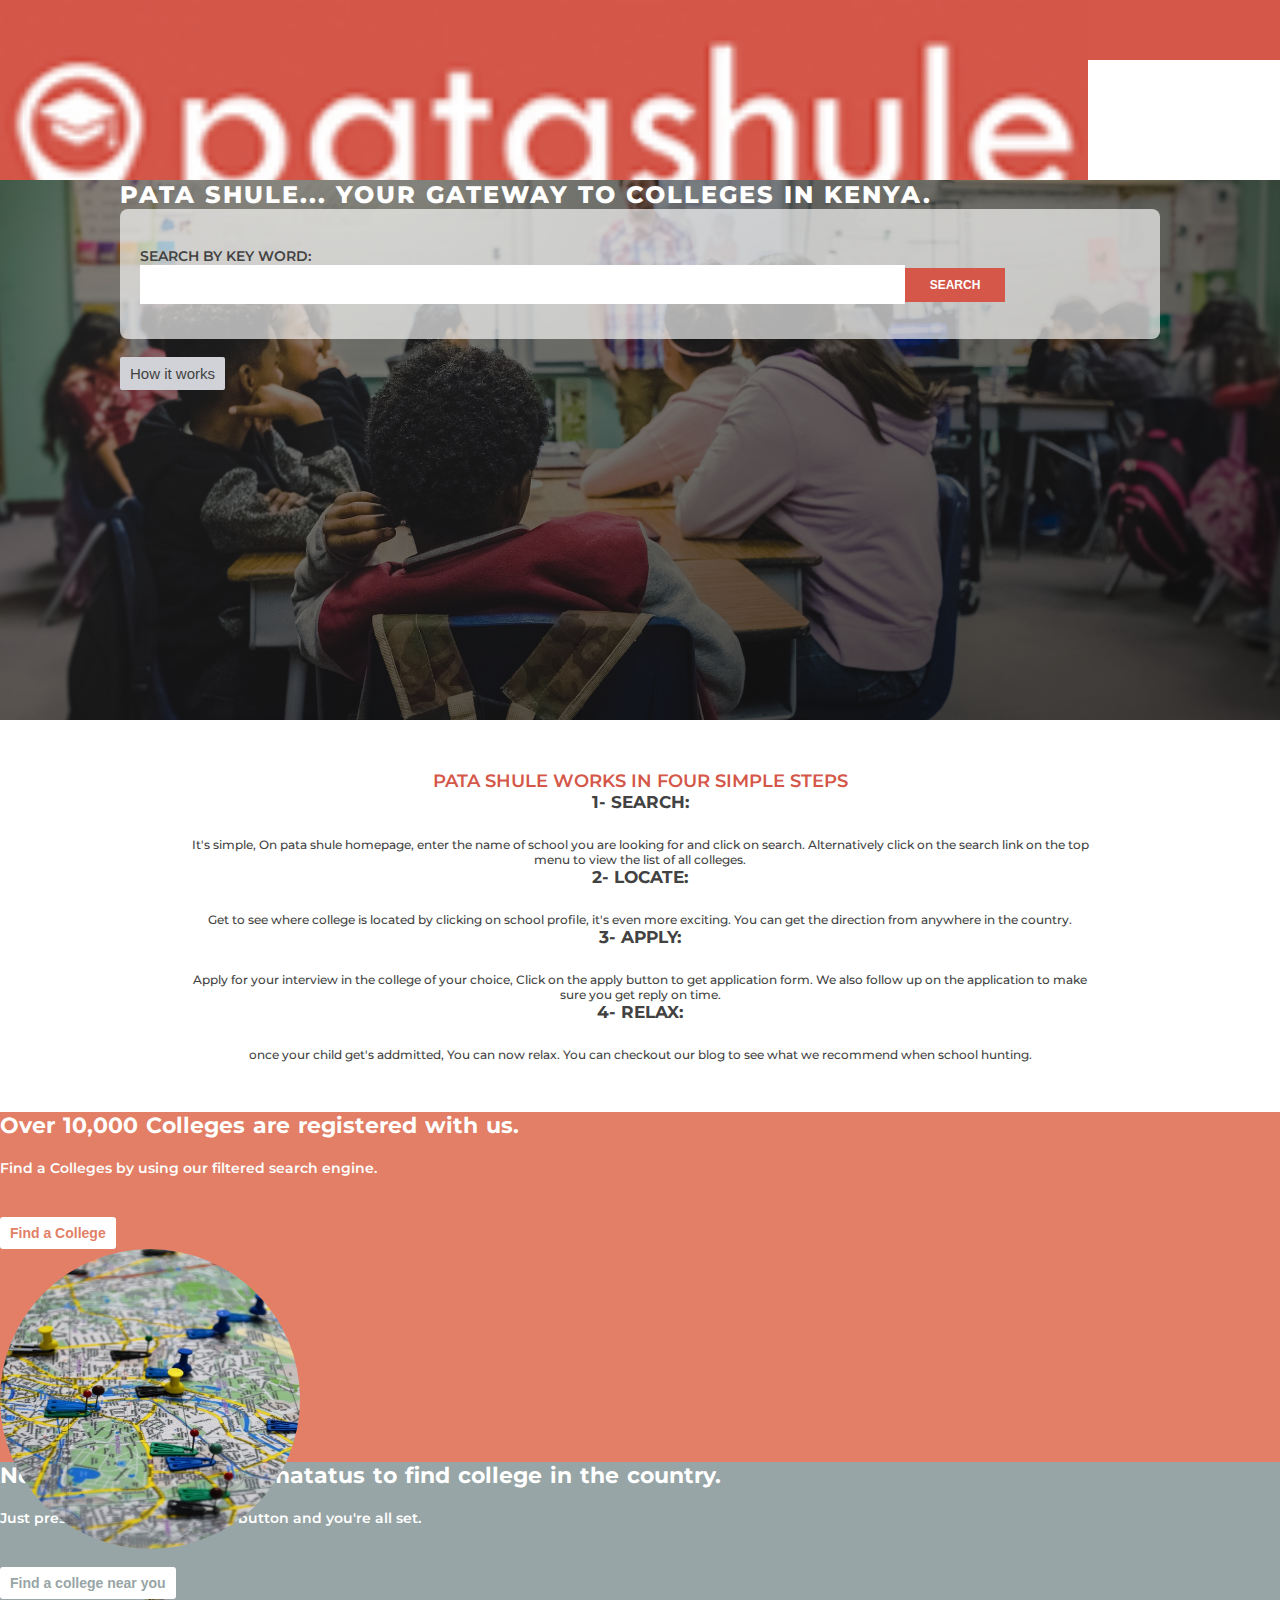
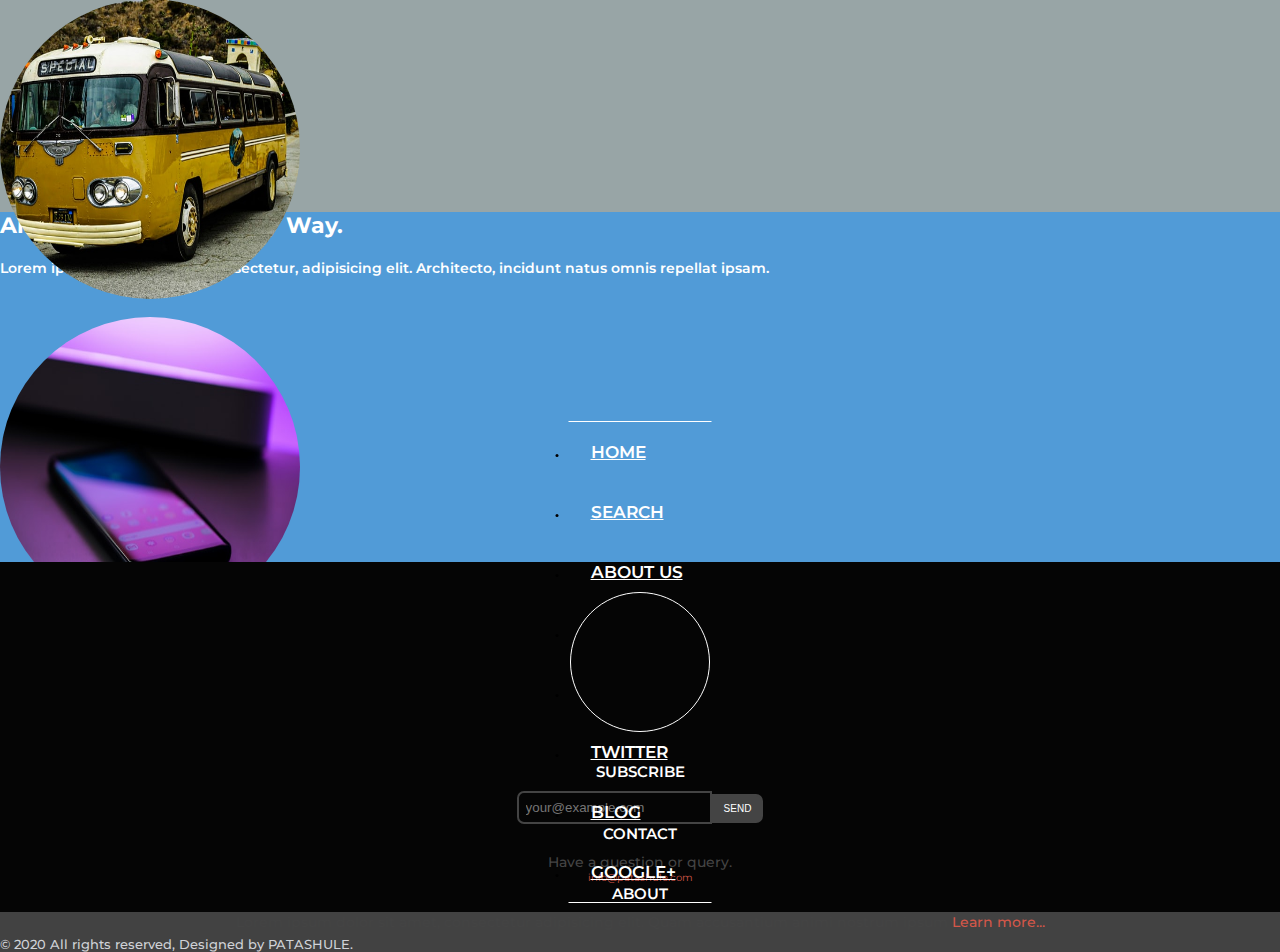
<file: index.html>
<!DOCTYPE html>
<html lang="en">

<head>
    <meta charset="UTF-8">
    <meta name="viewport" content="width=device-width, initial-scale=1.0">
    <link href="https://cdn.jsdelivr.net/npm/bootstrap@5.0.0-beta1/dist/css/bootstrap.min.css" rel="stylesheet"
        integrity="sha384-giJF6kkoqNQ00vy+HMDP7azOuL0xtbfIcaT9wjKHr8RbDVddVHyTfAAsrekwKmP1" crossorigin="anonymous">
    <link rel="stylesheet" href="./styles/styles.css">
    <link rel="preconnect" href="https://fonts.gstatic.com">
    <link href="https://fonts.googleapis.com/css2?family=Montserrat:wght@100;200;300;400;500;600;700;800;900&display=swap" rel="stylesheet"> 
    <link rel="stylesheet" href="https://use.fontawesome.com/releases/v5.15.1/css/all.css" integrity="sha384-vp86vTRFVJgpjF9jiIGPEEqYqlDwgyBgEF109VFjmqGmIY/Y4HV4d3Gp2irVfcrp" crossorigin="anonymous">
    <title>Patashule - Capston</title>
</head>

<body>
    <header class="header">
        <nav class="container-xl d-flex justify-content-between align-items-center h-100 header__nav">
            <div class="header__logo">
                <a href="./index.html"><img class="header__logo-img" src="./images/logo2.png" alt="logo"></a>
            </div>
            <ul class="list-unstyled d-flex justify-content-end align-items-center header__ul">
                <li class="header__ul-li mx-3"><a href="./schools.html"><i class="header__ul-icon fas fa-search mx-2"></i></a><a class="text-decoration-none header__ul-a" href="./schools.html">COLLEGES</a></li>
                <li class="header__ul-li mx-3"><a href="#about-section"><i class="header__ul-icon far fa-user mx-2"></i></a><a class="text-decoration-none header__ul-a" href="#about-section">ABOUT</a></li>
                <li class="header__ul-li mx-3"><a href="#footer-section"><i class="header__ul-icon fas fa-rss mx-2"></i></a><a class="text-decoration-none header__ul-a" href="#footer-section">BLOG</a></li>
                <li class="header__ul-li mx-3"><a href="#"><i class="header__ul-icon fas fa-bars mx-2"></i></a><a class="text-decoration-none header__ul-a" href="#">MORE</a><span class="header__ul-dot">...</span></li>
            </ul>
        </nav>
    </header>

    <main>
        <section>
            <div class="home">
                <div class="home__overlay d-flex align-items-center justify-content-center">
                    <div class="home__overlay-group">
                        <h1 class="home__overlay-title">PATA SHULE... YOUR GATEWAY TO COLLEGES IN KENYA. </h1>
                        <div class="home__overlay-box">
                            <form class="home__overlay-form">
                                <div class="mb-1">
                                    <label class="home__overlay-form--label" for="search">SEARCH BY KEY WORD:</label>
                                </div>
                                <input class="home__overlay-form--input" type="text" id="search"><button class="home__overlay-form--btn" type="button">SEARCH</button>
                            </form>
                        </div>
                        <div class="home__btnContainer d-flex justify-content-center">
                            <button class="home__btnContainer-btn" type="button">How it works</button>
                        </div>
                    </div>
                </div>
            </div>
        </section>
        <section>
            <div class="card">
                <h2 class="mx-auto card__title">PATA SHULE WORKS IN FOUR SIMPLE STEPS</h2>

                <div class="row">
                    <div class="col-lg-6 col-12 d-flex flex-column align-items-center card__container my-5">
                        <i class="card__icon fas fa-search-location"></i>
                        <h3 class="card__heading">1- SEARCH:</h3>
                        <p class="card__text">It's simple, On pata shule homepage, enter the name of school you are looking for 
                            and click on search. Alternatively click on the search link on the top menu 
                            to view the list of all colleges.
                        </p>
                    </div>
                    <div class="col-lg-6 col-12 d-flex flex-column align-items-center card__container my-5">
                        <i class="card__icon far fa-map"></i>
                        <h3 class="card__heading">2- LOCATE:</h3>
                        <p class="card__text">Get to see where college is located by clicking on school profile, it's even more exciting. You can get the 
                            direction from anywhere in the country.
                        </p>
                    </div>
                    <div class="col-lg-6 col-12 d-flex flex-column align-items-center card__container my-5">
                        <i class="card__icon fas fa-file-invoice"></i>
                        <h3 class="card__heading">3- APPLY:</h3>
                        <p class="card__text">Apply for your interview in the college of your choice, Click on the apply button to get application form. 
                            We also follow up on the application to make sure you get reply on time.
                        </p>
                    </div>
                    <div class="col-lg-6 col-12 d-flex flex-column align-items-center card__container my-5">
                        <i class="card__icon fas fa-umbrella-beach"></i>
                        <h3 class="card__heading">4- RELAX:</h3>
                        <p class="card__text">once your child get's addmitted, You can now relax. You can checkout our blog to see what we recommend when school hunting.</p>
                    </div>
                </div>
            </div>
        </section>
        <section id="about-section">
            <div class="about-container__one d-flex align-items-center">
                <div class="container-xl">
                    <div class="about-rotate d-flex justify-content-between align-items-center">
                        <div class="align-center">
                            <h2 class="about-container__title">Over 10,000 Colleges are registered with us.</h2>
                            <p class="about-container__txt">Find a Colleges by using our filtered search engine.</p>
                            <button class="about-container__btn" type="button">Find a College</button>
                        </div>
                        <div><img  class="about-container__img" src="./images/map.jpg" alt="map"></div>
                    </div>
                </div>
            </div>
            <div class="about-container__two d-flex align-items-center">
                <div class="container-xl">
                    <div class="about-rotate d-flex justify-content-between align-items-center">
                        <div class="align-center">
                            <h2 class="about-container__title">No need to take three matatus to find college in the country.</h2>
                            <p class="about-container__txt">Just press or click on the search button and you're all set.</p>
                            <button class="about-container__btn about-container__btn-2" type="button">Find a college near you</button>
                        </div>
                        <div><img  class="about-container__img about-container__img-2" src="./images/bus-2.jpg" alt="map"></div>
                    </div>
                </div>
            </div>
            <div class="about-container__three d-flex align-items-center">
                <div class="container-xl">
                    <div class="about-rotate d-flex justify-content-between align-items-center">
                        <div class="align-center">
                            <h2 class="about-container__title">Anytime Anywhere Any Way.</h2>
                            <p class="about-container__txt">Lorem ipsum dolor sit amet consectetur, adipisicing elit. Architecto, incidunt natus omnis repellat ipsam.</p>
                        </div>
                        <div><img  class="about-container__img about-container__img-2" src="./images/phone.jpg" alt="map"></div>
                    </div>
                </div>
            </div>
        </section>
    </main>

    <footer id="footer-section">
        <div class="footer">
            <div class="container-xl d-flex justify-content-between footer__nav low-res">
                <ul class="list-unstyled d-flex footer__ul">
                    <li class="footer__ul-li"><a class="text-decoration-none footer__ul-a" href="#">HOME</a></li>
                    <li class="footer__ul-li"><a class="text-decoration-none footer__ul-a" href="#">SEARCH</a></li>
                    <li class="footer__ul-li"><a class="text-decoration-none footer__ul-a" href="#">ABOUT US</a></li>
                    <li class="footer__ul-li"><a class="text-decoration-none footer__ul-a" href="#">ADVERTISE</a></li>
                </ul>
                <ul class="list-unstyled d-flex footer__ul">
                    <li class="footer__ul-li"><a class="text-decoration-none footer__ul-a" href="#">FACEBOOK</a></li>
                    <li class="footer__ul-li"><a class="text-decoration-none footer__ul-a" href="#">TWITTER</a></li>
                    <li class="footer__ul-li"><a class="text-decoration-none footer__ul-a" href="#">BLOG</a></li>
                    <li class="footer__ul-li"><a class="text-decoration-none footer__ul-a" href="#">GOOGLE+</a></li>
                </ul>
            </div>
            <div class="footer__circle"><i class="fas fa-map-marker-alt footer__circle-icon"></i></div>
        </div>
        <div class="footer__secondary">
            <div class="container-xl">
                <div class="row">
                    <div class="col-lg-4 col-12 footer__secondary-container">
                        <h4 class="footer__secondary-container--heading">SUBSCRIBE</h4>
                        <div>
                            <input class="footer__secondary-input" type="text" placeholder="your@example.com"><button class="footer__secondary-btn" type="button">SEND</button>
                        </div>
                    </div>
                    <div class="col-lg-4 col-12 footer__secondary-container">
                        <h4 class="footer__secondary-container--heading">CONTACT</h4>
                        <p class="footer__secondary-container--text">Have a question or query.</p>
                        <p><a class="footer__secondary-container--link" href="#">info@patashule.com</a></p>
                    </div>
                    <div class="col-lg-4 col-12 footer__secondary-container">
                        <h4 class="footer__secondary-container--heading">ABOUT</h4>
                        <p  class="footer__secondary-container--text">Lorem ipsum dolor sit amet, consectetur adipisicing elit. Quam accusantium animi nostrum ipsum <a class="footer__secondary-container--link" href="#">Learn more...</a></p>
                    </div>
                </div>
            </div>
        </div>
        <div class="footer-bottom">
            <div class="container-xl d-flex justify-content-between align-items-center h-100">
                <div>
                    <i class="fab fa-twitter footer-bottom__icon"></i>
                    <i class="fab fa-google-plus-g footer-bottom__icon"></i>
                    <i class="fab fa-facebook-square footer-bottom__icon"></i>
                    <i class="fab fa-linkedin footer-bottom__icon"></i>
                    <i class="fas fa-rss-square footer-bottom__icon"></i>
                </div>
                <p class="mb-0 footer-bottom__text">&copy; 2020 All rights reserved<span class="footer-extra">, Designed by PATASHULE.</span></p>
            </div>
        </div>
    </footer>

    <script src="https://cdn.jsdelivr.net/npm/bootstrap@5.0.0-beta1/dist/js/bootstrap.bundle.min.js"
        integrity="sha384-ygbV9kiqUc6oa4msXn9868pTtWMgiQaeYH7/t7LECLbyPA2x65Kgf80OJFdroafW"
        crossorigin="anonymous"></script>
</body>
</html>
</file>
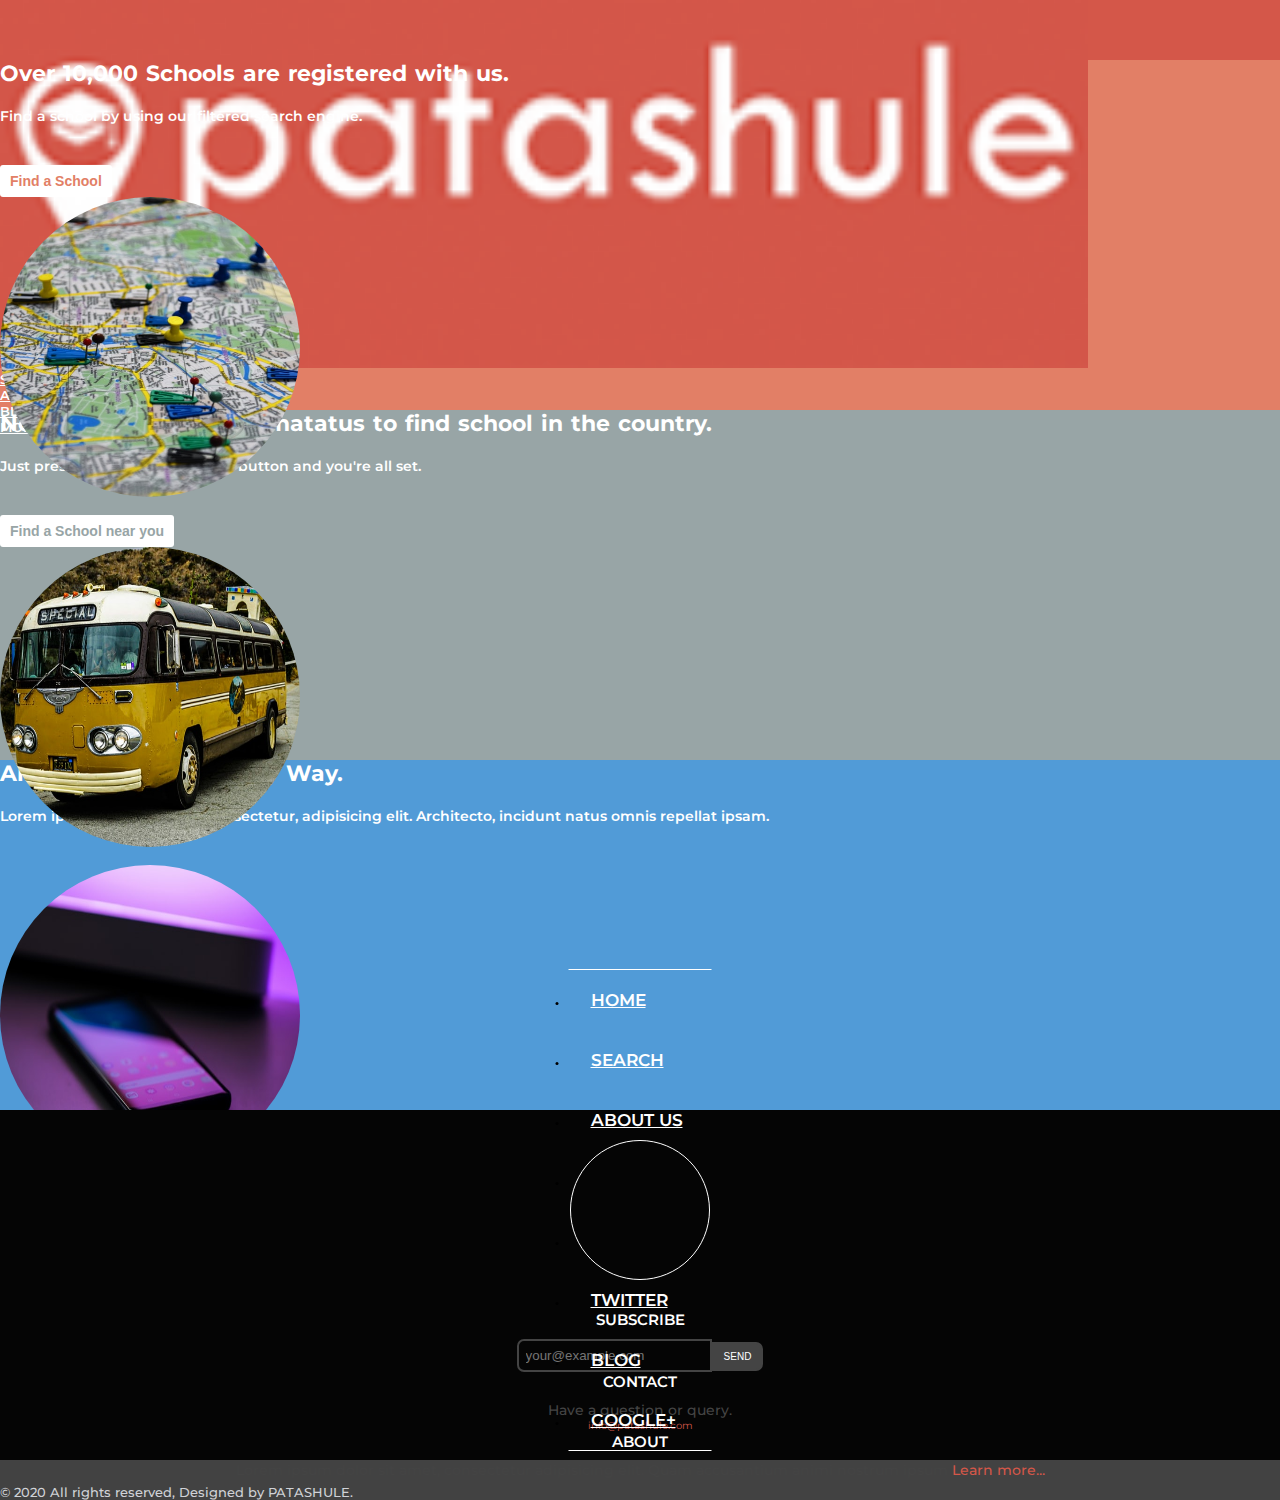
<file: about.html>
<!DOCTYPE html>
<html lang="en">

<head>
    <meta charset="UTF-8">
    <meta name="viewport" content="width=device-width, initial-scale=1.0">
    <link href="https://cdn.jsdelivr.net/npm/bootstrap@5.0.0-beta1/dist/css/bootstrap.min.css" rel="stylesheet"
        integrity="sha384-giJF6kkoqNQ00vy+HMDP7azOuL0xtbfIcaT9wjKHr8RbDVddVHyTfAAsrekwKmP1" crossorigin="anonymous">
    <link rel="stylesheet" href="./styles/styles.css">
    <link rel="preconnect" href="https://fonts.gstatic.com">
    <link href="https://fonts.googleapis.com/css2?family=Montserrat:wght@100;200;300;400;500;600;700;800;900&display=swap" rel="stylesheet"> 
    <link rel="stylesheet" href="https://use.fontawesome.com/releases/v5.15.1/css/all.css" integrity="sha384-vp86vTRFVJgpjF9jiIGPEEqYqlDwgyBgEF109VFjmqGmIY/Y4HV4d3Gp2irVfcrp" crossorigin="anonymous">
    <title>Patashule - Capston</title>
</head>

<body>
    <header class="header">
        <nav class="container-xl d-flex justify-content-between align-items-center h-100 header__nav">
            <div class="header__logo">
                <a href="./index.html"><img class="header__logo-img" src="./images/logo2.png" alt="logo"></a>
            </div>
            <ul class="list-unstyled d-flex justify-content-end align-items-center header__ul">
                <li class="header__ul-li mx-3"><a href="./schools.html"><i class="header__ul-icon fas fa-search mx-2"></i></a><a class="text-decoration-none header__ul-a" href="./schools.html">SCHOOLS</a></li>
                <li class="header__ul-li mx-3"><a href="#"><i class="header__ul-icon far fa-user mx-2"></i></a><a class="text-decoration-none header__ul-a" href="#">ABOUT</a></li>
                <li class="header__ul-li mx-3"><a href="#"><i class="header__ul-icon fas fa-rss mx-2"></i></a><a class="text-decoration-none header__ul-a" href="#">BLOG</a></li>
                <li class="header__ul-li mx-3"><a href="#"><i class="header__ul-icon fas fa-bars mx-2"></i></a><a class="text-decoration-none header__ul-a" href="#">MORE</a><span class="header__ul-dot">...</span></li>
            </ul>
        </nav>
    </header>
    <main>
        <div class="about-container__one d-flex align-items-center">
            <div class="container-xl">
                <div class="about-rotate d-flex justify-content-between align-items-center">
                    <div class="align-center">
                        <h2 class="about-container__title">Over 10,000 Schools are registered with us.</h2>
                        <p class="about-container__txt">Find a school by using our filtered search engine.</p>
                        <button class="about-container__btn" type="button">Find a School</button>
                    </div>
                    <div><img  class="about-container__img" src="./images/map.jpg" alt="map"></div>
                </div>
            </div>
        </div>
        <div class="about-container__two d-flex align-items-center">
            <div class="container-xl">
                <div class="about-rotate d-flex justify-content-between align-items-center">
                    <div class="align-center">
                        <h2 class="about-container__title">No need to take three matatus to find school in the country.</h2>
                        <p class="about-container__txt">Just press or click on the search button and you're all set.</p>
                        <button class="about-container__btn about-container__btn-2" type="button">Find a School near you</button>
                    </div>
                    <div><img  class="about-container__img about-container__img-2" src="./images/bus-2.jpg" alt="map"></div>
                </div>
            </div>
        </div>
        <div class="about-container__three d-flex align-items-center">
            <div class="container-xl">
                <div class="about-rotate d-flex justify-content-between align-items-center">
                    <div class="align-center">
                        <h2 class="about-container__title">Anytime Anywhere Any Way.</h2>
                        <p class="about-container__txt">Lorem ipsum dolor sit amet consectetur, adipisicing elit. Architecto, incidunt natus omnis repellat ipsam.</p>
                    </div>
                    <div><img  class="about-container__img about-container__img-2" src="./images/phone.jpg" alt="map"></div>
                </div>
            </div>
        </div>
    </main>
    <footer>
        <div class="footer">
            <div class="container-xl d-flex justify-content-between footer__nav low-res">
                <ul class="list-unstyled d-flex footer__ul">
                    <li class="footer__ul-li"><a class="text-decoration-none footer__ul-a" href="#">HOME</a></li>
                    <li class="footer__ul-li"><a class="text-decoration-none footer__ul-a" href="#">SEARCH</a></li>
                    <li class="footer__ul-li"><a class="text-decoration-none footer__ul-a" href="#">ABOUT US</a></li>
                    <li class="footer__ul-li"><a class="text-decoration-none footer__ul-a" href="#">ADVERTISE</a></li>
                </ul>
                <ul class="list-unstyled d-flex footer__ul">
                    <li class="footer__ul-li"><a class="text-decoration-none footer__ul-a" href="#">FACEBOOK</a></li>
                    <li class="footer__ul-li"><a class="text-decoration-none footer__ul-a" href="#">TWITTER</a></li>
                    <li class="footer__ul-li"><a class="text-decoration-none footer__ul-a" href="#">BLOG</a></li>
                    <li class="footer__ul-li"><a class="text-decoration-none footer__ul-a" href="#">GOOGLE+</a></li>
                </ul>
            </div>
            <div class="footer__circle"><i class="fas fa-map-marker-alt footer__circle-icon"></i></div>
        </div>
        <div class="footer__secondary">
            <div class="container-xl">
                <div class="row">
                    <div class="col-lg-4 col-12 footer__secondary-container">
                        <h4 class="footer__secondary-container--heading">SUBSCRIBE</h4>
                        <div>
                            <input class="footer__secondary-input" type="text" placeholder="your@example.com"><button class="footer__secondary-btn" type="button">SEND</button>
                        </div>
                    </div>
                    <div class="col-lg-4 col-12 footer__secondary-container">
                        <h4 class="footer__secondary-container--heading">CONTACT</h4>
                        <p class="footer__secondary-container--text">Have a question or query.</p>
                        <p><a class="footer__secondary-container--link" href="#">info@patashule.com</a></p>
                    </div>
                    <div class="col-lg-4 col-12 footer__secondary-container">
                        <h4 class="footer__secondary-container--heading">ABOUT</h4>
                        <p  class="footer__secondary-container--text">Lorem ipsum dolor sit amet, consectetur adipisicing elit. Quam accusantium animi nostrum ipsum <a class="footer__secondary-container--link" href="#">Learn more...</a></p>
                    </div>
                </div>
            </div>
        </div>
        <div class="footer-bottom">
            <div class="container-xl d-flex justify-content-between align-items-center h-100">
                <div>
                    <i class="fab fa-twitter footer-bottom__icon"></i>
                    <i class="fab fa-google-plus-g footer-bottom__icon"></i>
                    <i class="fab fa-facebook-square footer-bottom__icon"></i>
                    <i class="fab fa-linkedin footer-bottom__icon"></i>
                    <i class="fas fa-rss-square footer-bottom__icon"></i>
                </div>
                <p class="mb-0 footer-bottom__text">&copy; 2020 All rights reserved<span class="footer-extra">, Designed by PATASHULE.</span></p>
            </div>
        </div>
    </footer>

    <script src="https://cdn.jsdelivr.net/npm/bootstrap@5.0.0-beta1/dist/js/bootstrap.bundle.min.js"
        integrity="sha384-ygbV9kiqUc6oa4msXn9868pTtWMgiQaeYH7/t7LECLbyPA2x65Kgf80OJFdroafW"
        crossorigin="anonymous"></script>
</body>
</html>
</file>
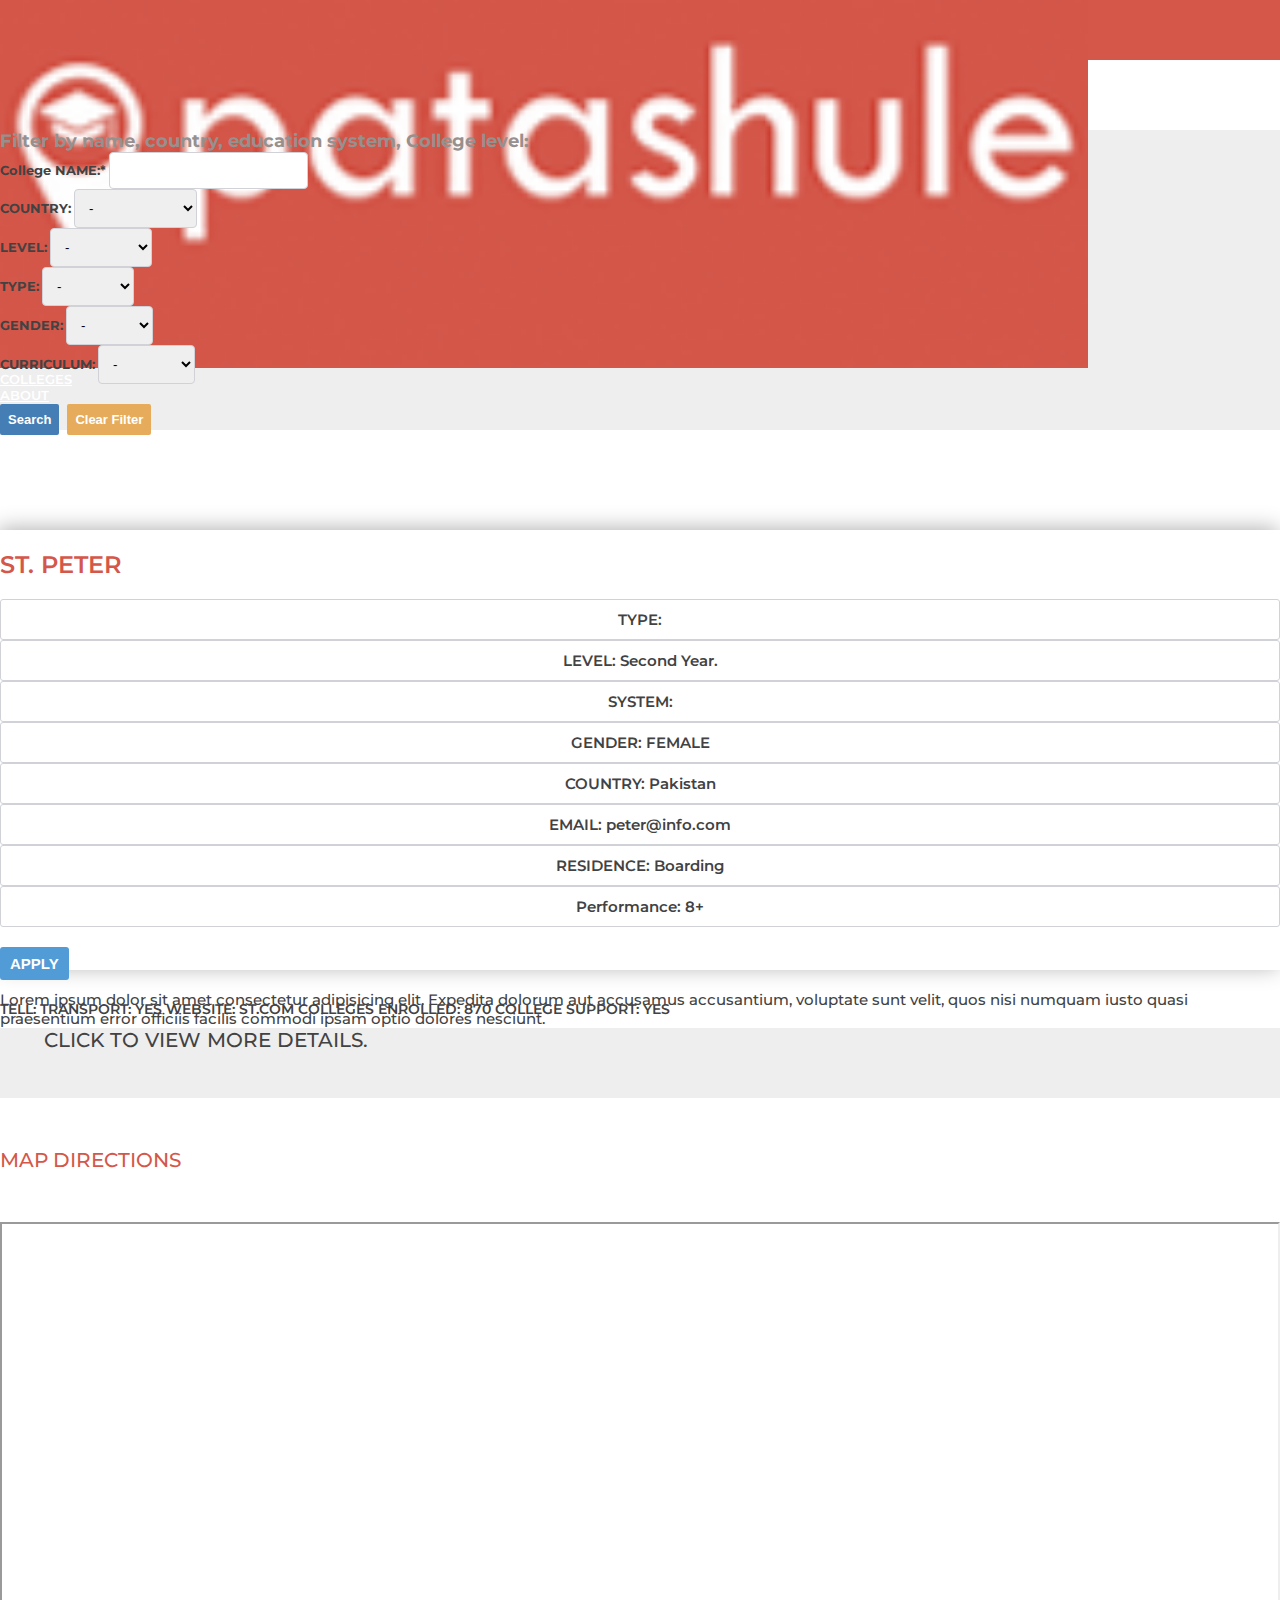
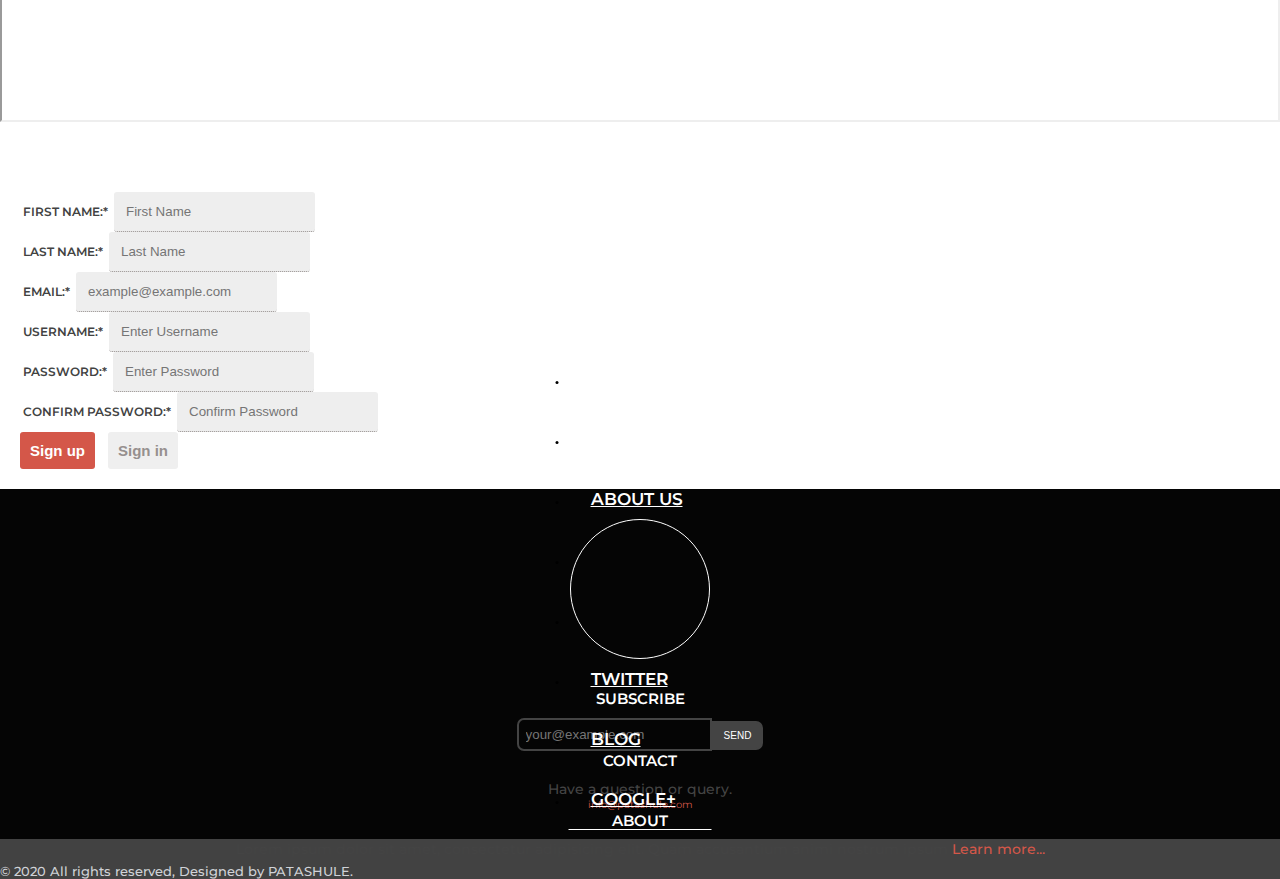
<file: result.html>
<!DOCTYPE html>
<html lang="en">

<head>
    <meta charset="UTF-8">
    <meta name="viewport" content="width=device-width, initial-scale=1.0">
    <link href="https://cdn.jsdelivr.net/npm/bootstrap@5.0.0-beta1/dist/css/bootstrap.min.css" rel="stylesheet"
        integrity="sha384-giJF6kkoqNQ00vy+HMDP7azOuL0xtbfIcaT9wjKHr8RbDVddVHyTfAAsrekwKmP1" crossorigin="anonymous">
    <link rel="stylesheet" href="./styles/styles.css">
    <link rel="preconnect" href="https://fonts.gstatic.com">
    <link
        href="https://fonts.googleapis.com/css2?family=Montserrat:wght@100;200;300;400;500;600;700;800;900&display=swap"
        rel="stylesheet">
    <link rel="stylesheet" href="https://use.fontawesome.com/releases/v5.15.1/css/all.css"
        integrity="sha384-vp86vTRFVJgpjF9jiIGPEEqYqlDwgyBgEF109VFjmqGmIY/Y4HV4d3Gp2irVfcrp" crossorigin="anonymous">
    <title>Patashule - Schools</title>
</head>

<body>
    <header class="header">
        <nav class="container-xl d-flex justify-content-between align-items-center h-100 header__nav">
            <div class="header__logo">
                <a href="./index.html"><img class="header__logo-img" src="./images/logo2.png" alt="logo"></a>
            </div>
            <ul class="list-unstyled d-flex justify-content-end align-items-center header__ul">
                <li class="header__ul-li mx-3"><a href="./schools.html"><i
                            class="header__ul-icon fas fa-search mx-2"></i></a><a
                        class="text-decoration-none header__ul-a" href="./schools.html">COLLEGES</a></li>
                <li class="header__ul-li mx-3"><a href="./index.html#about-section"><i
                            class="header__ul-icon far fa-user mx-2"></i></a><a
                        class="text-decoration-none header__ul-a" href="./index.html#about-section">ABOUT</a></li>
                <li class="header__ul-li mx-3"><a href="./index.html#footer-section"><i
                            class="header__ul-icon fas fa-rss mx-2"></i></a><a class="text-decoration-none header__ul-a"
                        href="./index.html#footer-section">BLOG</a></li>
                <li class="header__ul-li mx-3"><a href="#"><i class="header__ul-icon fas fa-bars mx-2"></i></a><a
                        class="text-decoration-none header__ul-a" href="#">MORE</a><span
                        class="header__ul-dot">...</span></li>
            </ul>
        </nav>
    </header>

    <main>
        <div class="search">
            <div class="container-xl search__container py-5">
                <div class="d-flex justify-content-center mb-5">
                    <h1 class="search__container-title">Filter by name, country, education system, College level:</h1>
                </div>
                <div class="d-flex align-items-center flex-wrap">
                    <div class="d-flex flex-column margin-right">
                        <label class="search__container-label" for="name">College NAME:*</label>
                        <input class="search__container-input" type="text" id="name">
                    </div>
                    <div class="d-flex flex-column margin-right">
                        <label class="search__container-label" for="country">COUNTRY:</label>
                        <select class="bg-white search__container-input" name="country" id="country">
                            <option value="select">-</option>
                            <option value="pakistan">Pakistan</option>
                            <option value="usa">New Zealand</option>
                            <option value="united states">United States</option>
                        </select>
                    </div>
                    <div class="d-flex flex-column margin-right">
                        <label class="search__container-label" for="level">LEVEL:</label>
                        <select class="bg-white search__container-input" name="level" id="level">
                            <option value="select">-</option>
                            <option value="kindergaten">1st Year</option>
                            <option value="primary">2nd Year</option>
                            <option value="secondary">Final Year</option>
                        </select>
                    </div>
                    <div class="d-flex flex-column margin-right">
                        <label class="search__container-label" for="type">TYPE:</label>
                        <select class="bg-white search__container-input" name="type" id="type">
                            <option value="select">-</option>
                            <option value="Type 1A">Type 1A</option>
                            <option value="Type 1B">Type 2B</option>
                            <option value="Type 1C">Type 3C</option>
                        </select>
                    </div>
                    <div class="d-flex flex-column margin-right">
                        <label class="search__container-label" for="Gender">GENDER:</label>
                        <select class="bg-white search__container-input" name="Gender" id="Gender">
                            <option value="select">-</option>
                            <option value="Male">Male</option>
                            <option value="Female">Female</option>
                        </select>
                    </div>
                    <div class="d-flex flex-column margin-right">
                        <label class="search__container-label" for="curriculum">CURRICULUM:</label>
                        <select class="bg-white search__container-input" name="CURRICULUM" id="curriculum">
                            <option value="select">-</option>
                            <option value="Business">Business</option>
                            <option value="Arts">Arts</option>
                        </select>
                    </div>
                    <div class="d-flex">
                        <button class="search__container-btn search__container-btn1" type="button">Search</button>
                        <button class="search__container-btn search__container-btn2" type="button"><i
                                class="fas fa-pencil-alt"></i> Clear Filter</button>
                    </div>
                </div>
            </div>
        </div>

        <div>
            <div class="row">
                <div class="col-12 col-md-6 mx-auto address">
                    <h3 class="address__title"><i class="fas fa-shield-alt"></i> ST. PETER</h3>
                    <div class="row">
                        <div class="col-12 col-sm-6 address__col">
                            <div class="address__col-list">
                                <p class="address__col-list--p">TYPE:</p>
                            </div>
                        </div>
                        <div class="col-12 col-sm-6 address__col">
                            <div class="address__col-list">
                                <p class="address__col-list--p">LEVEL: <span class="text-primary">Second Year.</span>
                                </p>
                            </div>
                        </div>
                        <div class="col-12 col-sm-6 address__col">
                            <div class="address__col-list">
                                <p class="address__col-list--p">SYSTEM:</p>
                            </div>
                        </div>
                        <div class="col-12 col-sm-6 address__col">
                            <div class="address__col-list">
                                <p class="address__col-list--p">GENDER: <span class="text-primary">FEMALE</span></p>
                            </div>
                        </div>
                        <div class="col-12 col-sm-6 address__col">
                            <div class="address__col-list">
                                <p class="address__col-list--p">COUNTRY: <span class="text-primary">Pakistan</span></p>
                            </div>
                        </div>
                        <div class="col-12 col-sm-6 address__col">
                            <div class="address__col-list">
                                <p class="address__col-list--p">EMAIL: <span class="text-primary">peter@info.com</span>
                                </p>
                            </div>
                        </div>
                        <div class="col-12 col-sm-6 address__col">
                            <div class="address__col-list">
                                <p class="address__col-list--p">RESIDENCE: <span class="text-primary">Boarding</span>
                                </p>
                            </div>
                        </div>
                        <div class="col-12 col-sm-6 address__col">
                            <div class="address__col-list">
                                <p class="address__col-list--p">Performance: <span class="text-primary">8+</span></p>
                            </div>
                        </div>
                    </div>
                    <div class="d-flex justify-content-end">
                        <button class="address__btn" type="button"><i class="fas fa-envelope"></i> APPLY</button>
                    </div>
                    <div class="address__footer d-flex justify-content-end">
                        <span><i class="fas fa-phone-alt text-primary"></i> TELL: </span><span><i
                                class="fas fa-bus-alt text-primary"></i> TRANSPORT: <span class="text-primary"> YES
                            </span></span><span> <i class="fas fa-tv text-primary"></i> WEBSITE: <span
                                class="text-success">ST.COM </span></span><span><i
                                class="fas fa-user-graduate text-primary"></i> COLLEGES ENROLLED: <span
                                class="text-primary"> 870 </span></span><span> COLLEGE SUPPORT: <span
                                class="text-primary">YES</span></span>
                    </div>
                </div>
            </div>
            <div class="row">
                <div class="col-12 col-md-6 mx-auto">
                    <p class="address-text">Lorem ipsum dolor sit amet consectetur adipisicing elit. Expedita dolorum
                        aut accusamus accusantium, voluptate sunt velit, quos nisi numquam iusto quasi praesentium error
                        officiis facilis commodi ipsam optio dolores nesciunt.</p>
                </div>
            </div>
            <div class="row">
                <div class="col-12 col-md-6 mx-auto">
                    <div class="address-link d-flex justify-content-start align-items-center">
                        <div>
                            <a href="#" class="address-link__a text-decoration-none"><i class="fas fa-arrow-right"></i>
                                &nbsp; <i class="fas fa-list"></i> &nbsp; CLICK TO
                                VIEW MORE DETAILS.</a>
                        </div>
                    </div>
                </div>
            </div>

            <div class="row">
                <div class="col-12 col-md-6 mx-auto">
                    <div class="map d-flex justify-content-center">
                        <h3 class="map__title"><i class="fas fa-map-signs"></i> MAP DIRECTIONS</h3>
                    </div>
                    <div class="google-map">
                        <div class="canvas"><iframe class="canvas-iframe" height="500" id="gmap_canvas"
                                src="https://maps.google.com/maps?q=sialkot&t=&z=13&ie=UTF8&iwloc=&output=embed"></iframe><a
                                href="https://sites.google.com/view/maps-api-v2/mapv2"></a></div>
                    </div>
                </div>
            </div>

            <div class="row">
                <div class="col-12 col-md-4 mx-auto">
                    <form action="#" class="form">
                        <div class="form-group d-flex flex-column">
                            <label class="form__label" for="first-name">FIRST NAME:*</label>
                            <input class="form__input" type="text" id="first-name" placeholder="First Name">
                        </div>
                        <div class="form-group d-flex flex-column">
                            <label class="form__label" for="last-name">LAST NAME:*</label>
                            <input class="form__input" type="text" id="last-name" placeholder="Last Name">
                        </div>
                        <div class="form-group d-flex flex-column">
                            <label class="form__label" for="email">EMAIL:*</label>
                            <input class="form__input" type="email" id="email" placeholder="example@example.com">
                        </div>
                        <div class="form-group d-flex flex-column">
                            <label class="form__label" for="user-name">USERNAME:*</label>
                            <input class="form__input" type="text" id="user-name" placeholder="Enter Username">
                        </div>
                        <div class="form-group d-flex flex-column">
                            <label class="form__label" for="PASSWORD">PASSWORD:*</label>
                            <input class="form__input" type="password" id="PASSWORD" placeholder="Enter Password">
                        </div>
                        <div class="form-group d-flex flex-column">
                            <label class="form__label" for="cpassword">CONFIRM PASSWORD:*</label>
                            <input class="form__input" type="password" id="cpassword" placeholder="Confirm Password">
                        </div>
                        <div class="my-3">
                            <button class="form__btn form__btn-1" type="button">Sign up</button>
                            <button class="form__btn form__btn-2" type="button">Sign in</button>
                        </div>
                    </form>
                </div>
            </div>

        </div>
    </main>

    <footer>
        <div class="footer">
            <div class="container-xl d-flex justify-content-between footer__nav low-res">
                <ul class="list-unstyled d-flex footer__ul">
                    <li class="footer__ul-li"><a class="text-decoration-none footer__ul-a" href="#">HOME</a></li>
                    <li class="footer__ul-li"><a class="text-decoration-none footer__ul-a" href="#">SEARCH</a></li>
                    <li class="footer__ul-li"><a class="text-decoration-none footer__ul-a" href="#">ABOUT US</a></li>
                    <li class="footer__ul-li"><a class="text-decoration-none footer__ul-a" href="#">ADVERTISE</a></li>
                </ul>
                <ul class="list-unstyled d-flex footer__ul">
                    <li class="footer__ul-li"><a class="text-decoration-none footer__ul-a" href="#">FACEBOOK</a></li>
                    <li class="footer__ul-li"><a class="text-decoration-none footer__ul-a" href="#">TWITTER</a></li>
                    <li class="footer__ul-li"><a class="text-decoration-none footer__ul-a" href="#">BLOG</a></li>
                    <li class="footer__ul-li"><a class="text-decoration-none footer__ul-a" href="#">GOOGLE+</a></li>
                </ul>
            </div>
            <div class="footer__circle"><i class="fas fa-map-marker-alt footer__circle-icon"></i></div>
        </div>
        <div class="footer__secondary">
            <div class="container-xl">
                <div class="row">
                    <div class="col-lg-4 col-12 footer__secondary-container">
                        <h4 class="footer__secondary-container--heading">SUBSCRIBE</h4>
                        <div>
                            <input class="footer__secondary-input" type="text" placeholder="your@example.com"><button
                                class="footer__secondary-btn">SEND</button>
                        </div>
                    </div>
                    <div class="col-lg-4 col-12 footer__secondary-container">
                        <h4 class="footer__secondary-container--heading">CONTACT</h4>
                        <p class="footer__secondary-container--text">Have a question or query.</p>
                        <p><a class="footer__secondary-container--link" href="#">info@patashule.com</a></p>
                    </div>
                    <div class="col-lg-4 col-12 footer__secondary-container">
                        <h4 class="footer__secondary-container--heading">ABOUT</h4>
                        <p class="footer__secondary-container--text">Lorem ipsum dolor sit amet, consectetur adipisicing
                            elit. Quam accusantium animi nostrum ipsum <a class="footer__secondary-container--link"
                                href="#">Learn more...</a></p>
                    </div>
                </div>
            </div>
        </div>
        <div class="footer-bottom">
            <div class="container-xl d-flex justify-content-between align-items-center h-100">
                <div>
                    <i class="fab fa-twitter footer-bottom__icon"></i>
                    <i class="fab fa-google-plus-g footer-bottom__icon"></i>
                    <i class="fab fa-facebook-square footer-bottom__icon"></i>
                    <i class="fab fa-linkedin footer-bottom__icon"></i>
                    <i class="fas fa-rss-square footer-bottom__icon"></i>
                </div>
                <p class="mb-0 footer-bottom__text">&copy; 2020 All rights reserved<span class="footer-extra">, Designed
                        by PATASHULE.</span></p>
            </div>
        </div>
    </footer>

    <script src="https://cdn.jsdelivr.net/npm/bootstrap@5.0.0-beta1/dist/js/bootstrap.bundle.min.js"
        integrity="sha384-ygbV9kiqUc6oa4msXn9868pTtWMgiQaeYH7/t7LECLbyPA2x65Kgf80OJFdroafW"
        crossorigin="anonymous"></script>
</body>

</html>
</file>
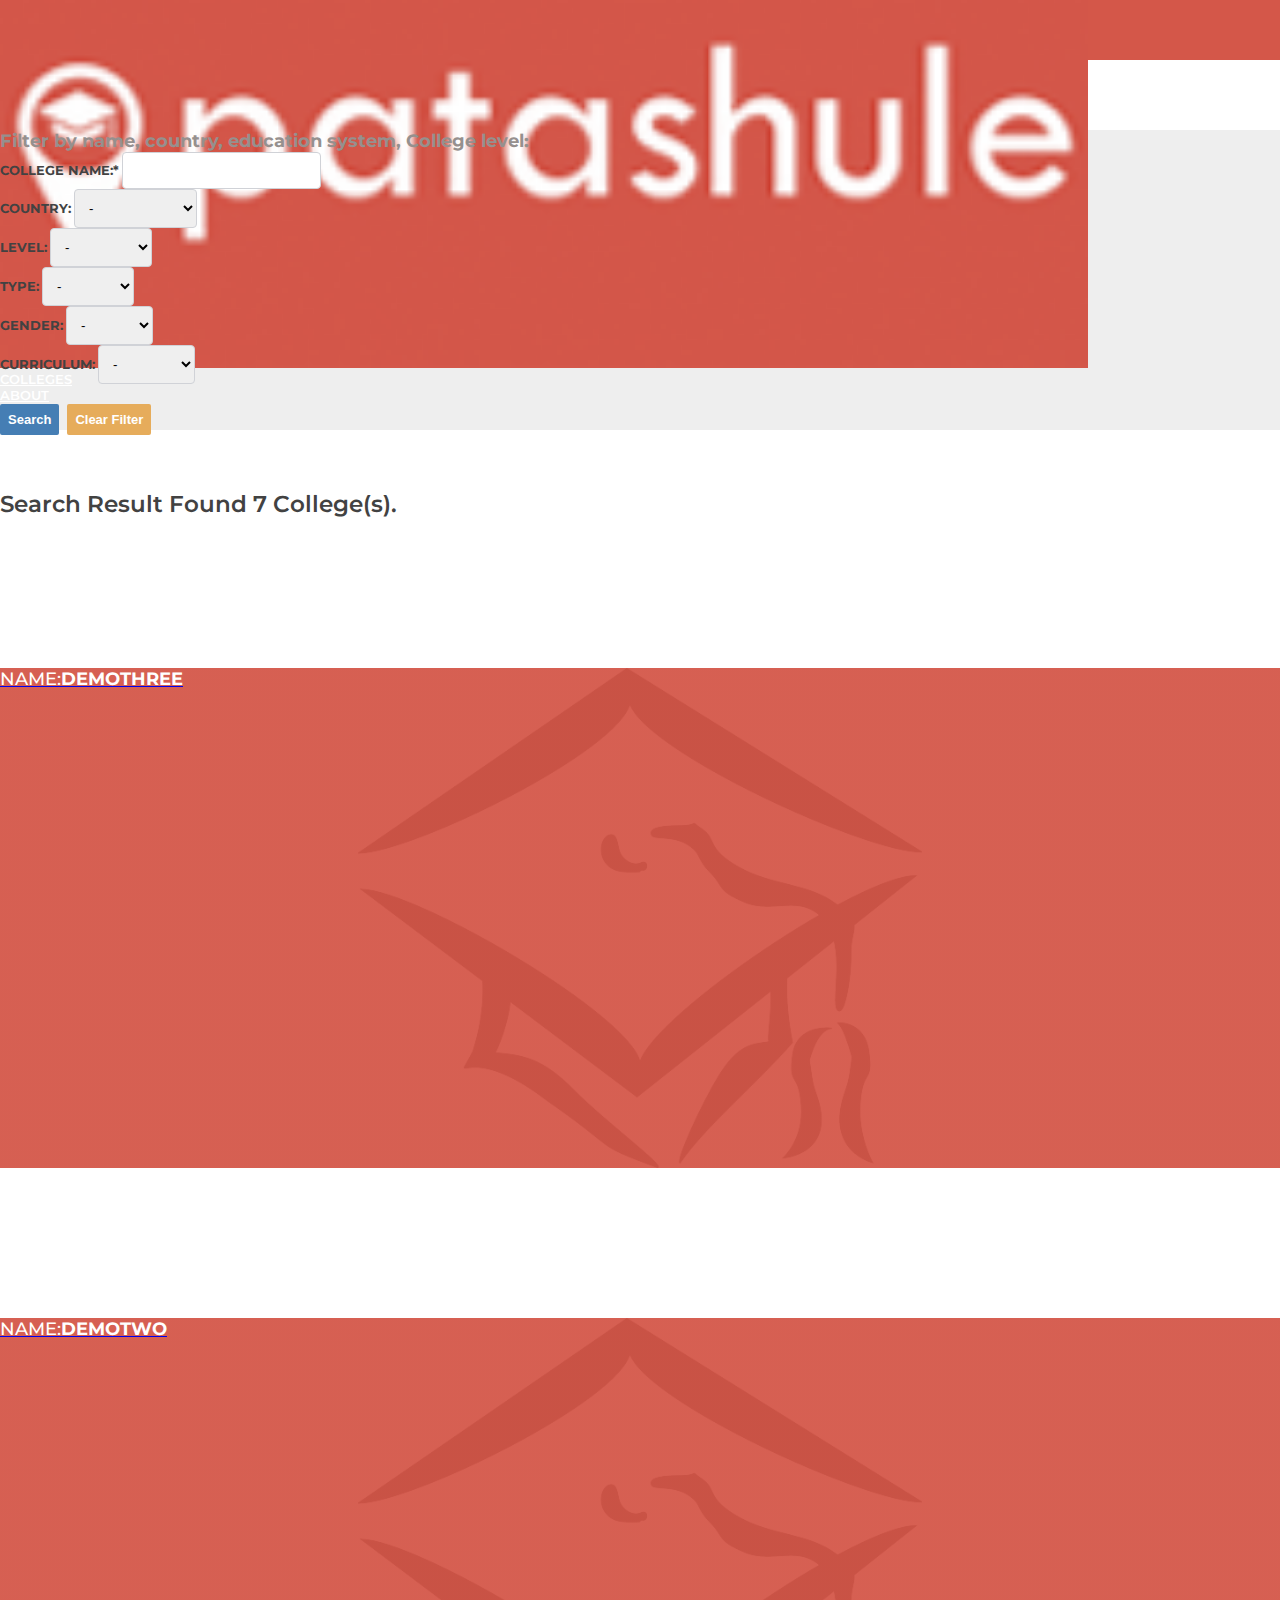
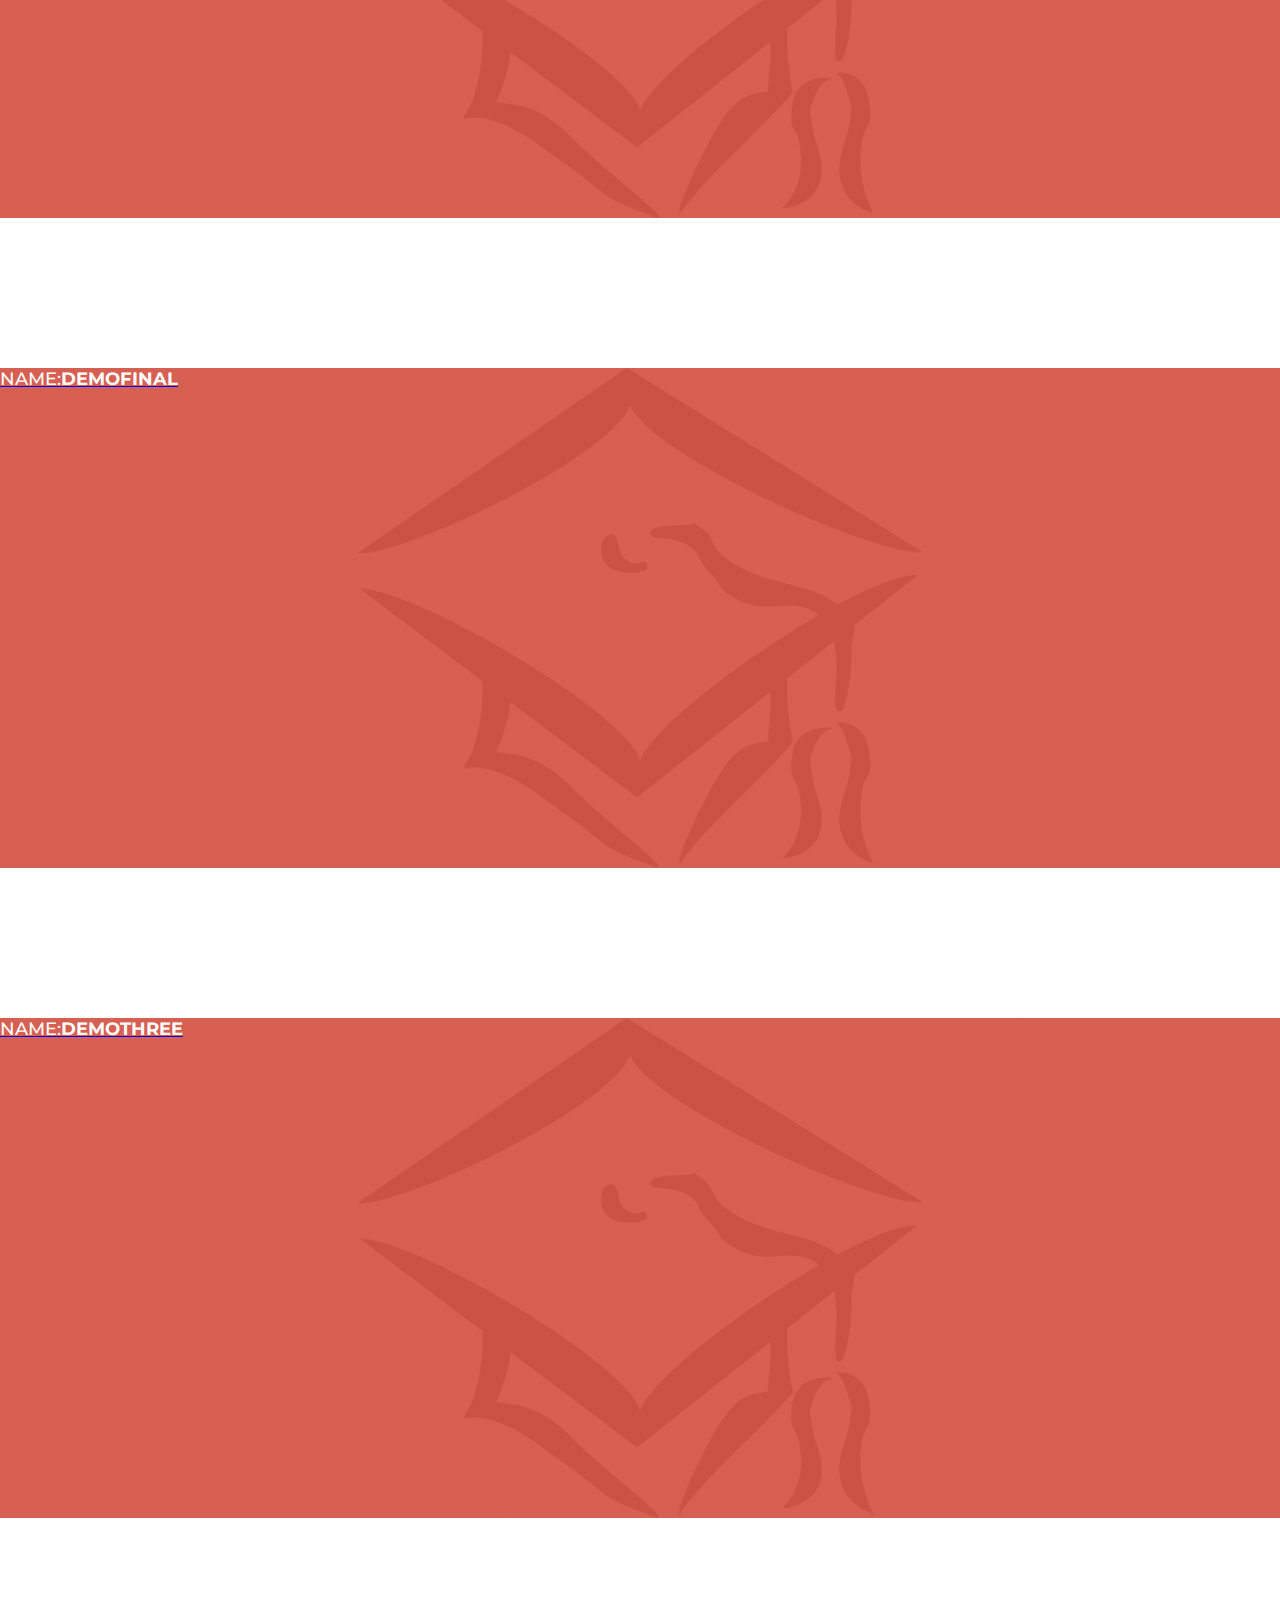
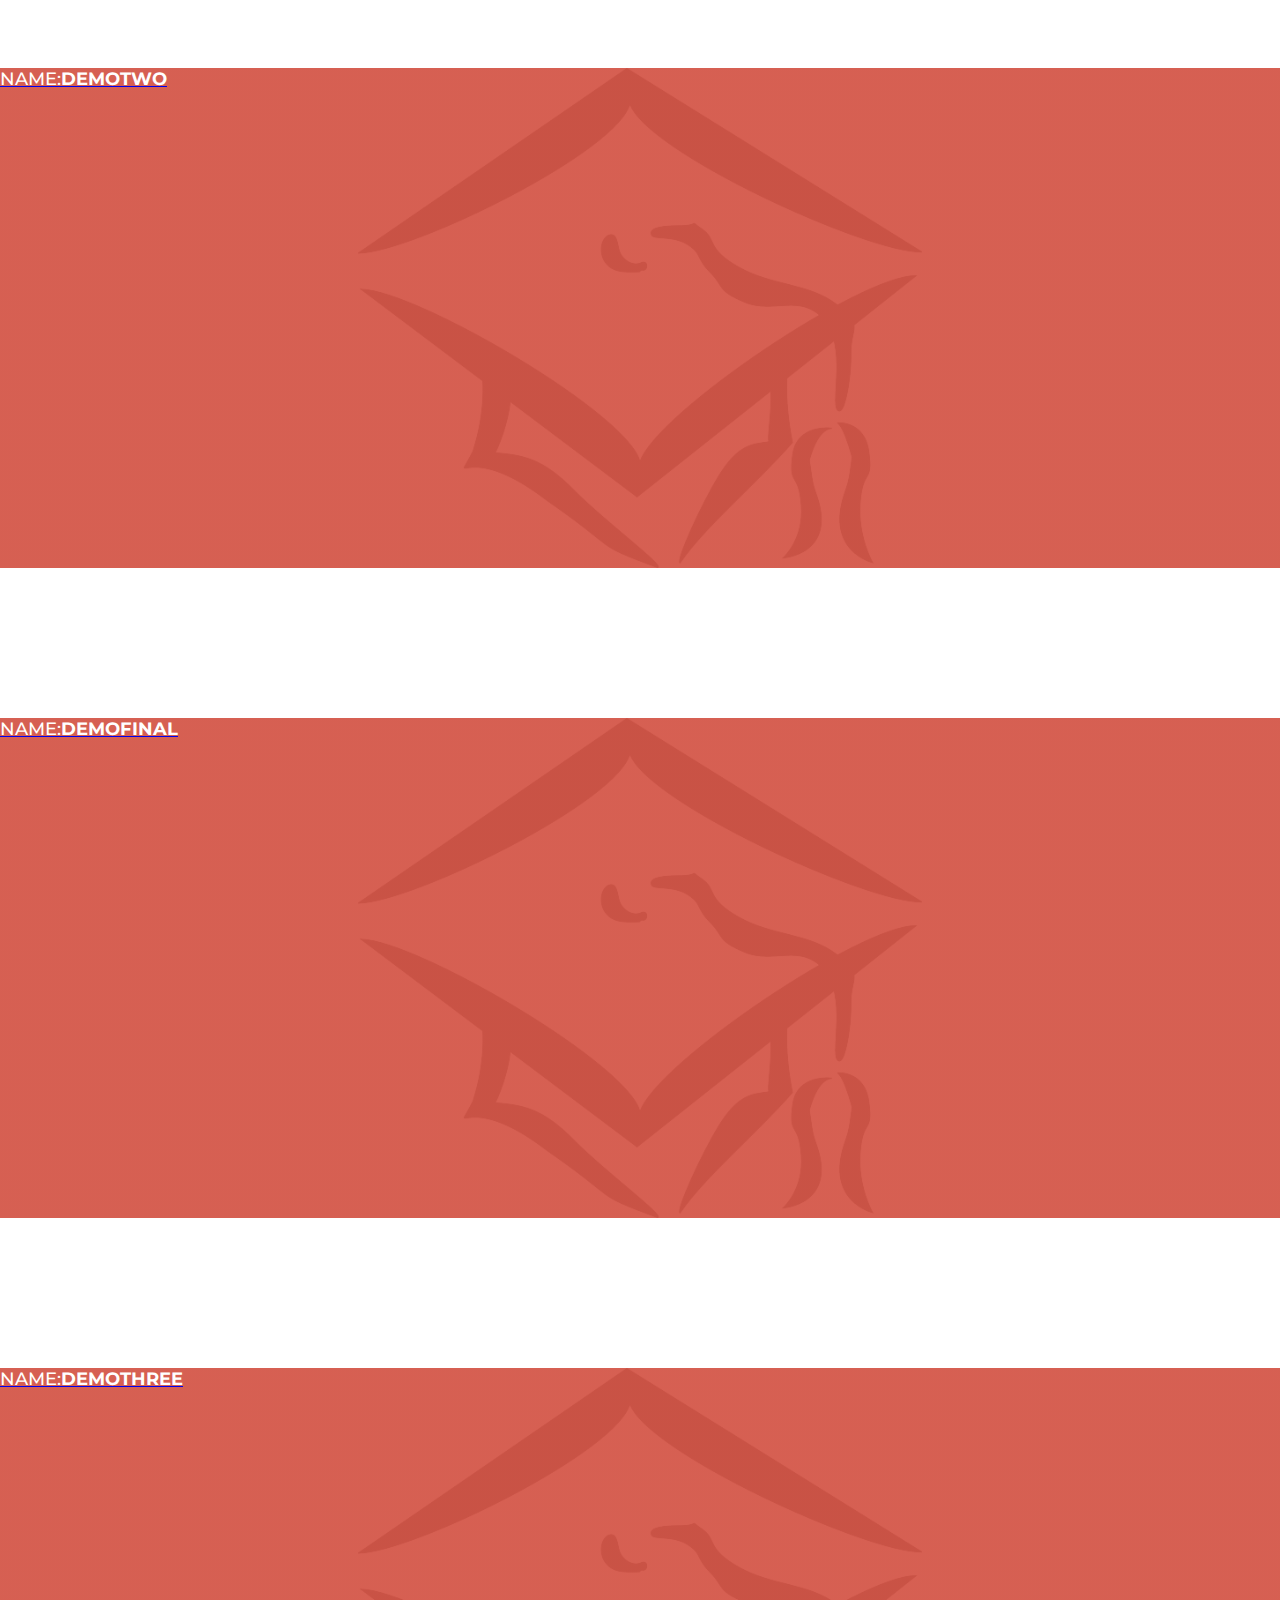
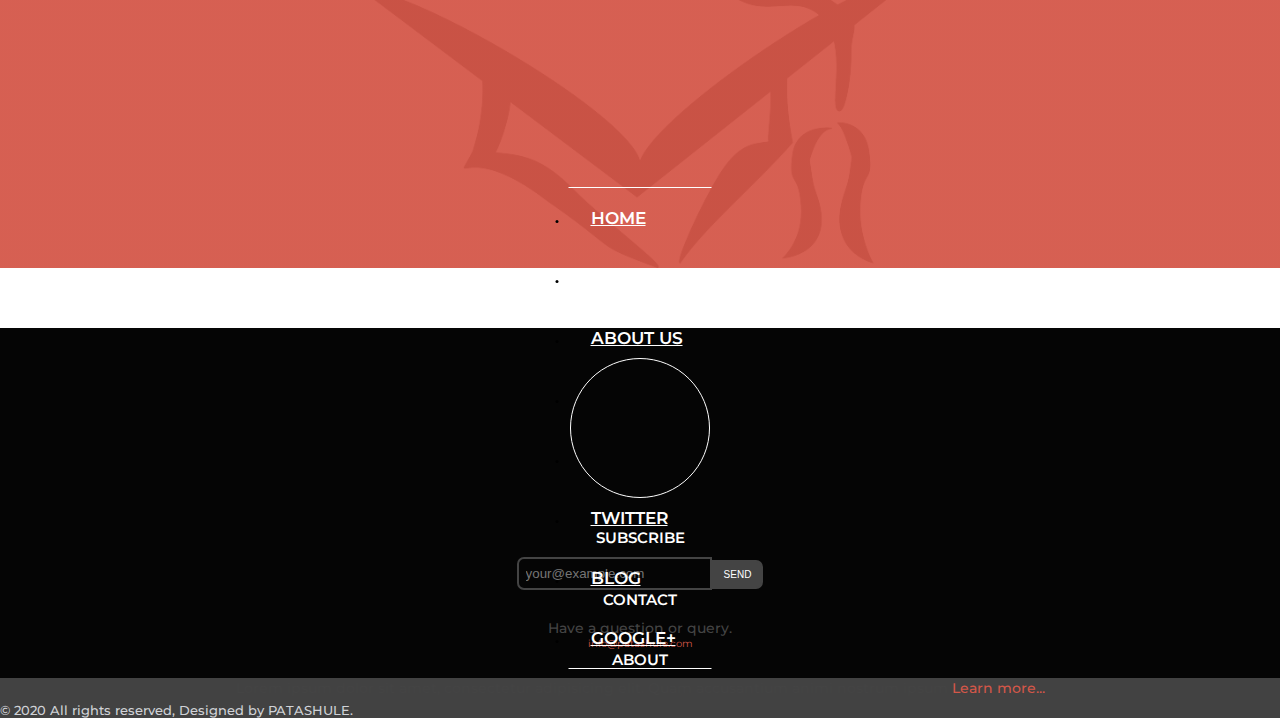
<file: schools.html>
<!DOCTYPE html>
<html lang="en">

<head>
    <meta charset="UTF-8">
    <meta name="viewport" content="width=device-width, initial-scale=1.0">
    <link href="https://cdn.jsdelivr.net/npm/bootstrap@5.0.0-beta1/dist/css/bootstrap.min.css" rel="stylesheet"
        integrity="sha384-giJF6kkoqNQ00vy+HMDP7azOuL0xtbfIcaT9wjKHr8RbDVddVHyTfAAsrekwKmP1" crossorigin="anonymous">
    <link rel="stylesheet" href="./styles/styles.css">
    <link rel="preconnect" href="https://fonts.gstatic.com">
    <link href="https://fonts.googleapis.com/css2?family=Montserrat:wght@100;200;300;400;500;600;700;800;900&display=swap" rel="stylesheet"> 
    <link rel="stylesheet" href="https://use.fontawesome.com/releases/v5.15.1/css/all.css" integrity="sha384-vp86vTRFVJgpjF9jiIGPEEqYqlDwgyBgEF109VFjmqGmIY/Y4HV4d3Gp2irVfcrp" crossorigin="anonymous">
    <title>Patashule - Schools</title>
</head>

<body>
    <header class="header">
        <nav class="container-xl d-flex justify-content-between align-items-center h-100 header__nav">
            <div class="header__logo">
                <a href="./index.html"><img class="header__logo-img" src="./images/logo2.png" alt="logo"></a>
            </div>
            <ul class="list-unstyled d-flex justify-content-end align-items-center header__ul">
                <li class="header__ul-li mx-3"><a href="./schools.html"><i class="header__ul-icon fas fa-search mx-2"></i></a><a class="text-decoration-none header__ul-a" href="./schools.html">COLLEGES</a></li>
                <li class="header__ul-li mx-3"><a href="./index.html#about-section"><i class="header__ul-icon far fa-user mx-2"></i></a><a class="text-decoration-none header__ul-a" href="./index.html#about-section">ABOUT</a></li>
                <li class="header__ul-li mx-3"><a href="./index.html#footer-section"><i class="header__ul-icon fas fa-rss mx-2"></i></a><a class="text-decoration-none header__ul-a" href="./index.html#footer-section">BLOG</a></li>
                <li class="header__ul-li mx-3"><a href="#"><i class="header__ul-icon fas fa-bars mx-2"></i></a><a class="text-decoration-none header__ul-a" href="#">MORE</a><span class="header__ul-dot">...</span></li>
            </ul>
        </nav>
    </header>

    <main>
        <div class="search">
            <div class="container-xl search__container d-flex justify-content-center flex-column align-items-center py-5">
                <div class="d-flex justify-content-center mb-5">
                    <h1 class="search__container-title">Filter by name, country, education system, College level:</h1>
                </div>
                <div class="d-flex align-items-center flex-wrap">
                    <div class="d-flex flex-column margin-right">
                        <label class="search__container-label" for="name">COLLEGE NAME:*</label>
                        <input class="search__container-input" type="text" id="name">
                    </div>
                    <div class="d-flex flex-column margin-right">
                        <label class="search__container-label" for="country">COUNTRY:</label>
                        <select class="bg-white search__container-input" name="country" id="country">
                            <option value="select">-</option>
                            <option value="pakistan">Pakistan</option>
                            <option value="usa">New Zealand</option>
                            <option value="united states">United States</option>
                        </select>
                    </div>
                    <div class="d-flex flex-column margin-right">
                        <label class="search__container-label" for="level">LEVEL:</label>
                        <select class="bg-white search__container-input" name="level" id="level">
                            <option value="select">-</option>
                            <option value="kindergaten">1st Year</option>
                            <option value="primary">2nd Year</option>
                            <option value="secondary">Final Year</option>
                        </select>
                    </div>
                    <div class="d-flex flex-column margin-right">
                        <label class="search__container-label" for="type">TYPE:</label>
                        <select class="bg-white search__container-input" name="type" id="type">
                            <option value="select">-</option>
                            <option value="Type 1A">Type 1A</option>
                            <option value="Type 1B">Type 2B</option>
                            <option value="Type 1C">Type 3C</option>
                        </select>
                    </div>
                    <div class="d-flex flex-column margin-right">
                        <label class="search__container-label" for="Gender">GENDER:</label>
                        <select class="bg-white search__container-input" name="Gender" id="Gender">
                            <option value="select">-</option>
                            <option value="Male">Male</option>
                            <option value="Female">Female</option>
                        </select>
                    </div>
                    <div class="d-flex flex-column margin-right">
                        <label class="search__container-label" for="curriculum">CURRICULUM:</label>
                        <select class="bg-white search__container-input" name="CURRICULUM" id="curriculum">
                            <option value="select">-</option>
                            <option value="Business">Business</option>
                            <option value="Arts">Arts</option>
                        </select>
                    </div>
                    <div class="d-flex">
                        <button class="search__container-btn search__container-btn1" type="button">Search</button>
                        <button class="search__container-btn search__container-btn2" type="button"><i class="fas fa-pencil-alt"></i> Clear Filter</button>
                    </div>
                </div>
            </div>
        </div>

        <div class="search-result">
            <div class="d-flex justify-content-center">
                <h2 class="search-result__title">Search Result Found 7 College(s).</h2>
            </div>
            <div class="container-xl">
                <div class="row">
                    <div class="col-12 col-md-6 col-lg-4"><a class="text-decoration-none" href="./result.html"><div class="search-result__container d-flex justify-content-center"><p class="search-result__container-txt">NAME:<b>DEMOTHREE</b></p></div></a></div>
                    <div class="col-12 col-md-6 col-lg-4"><a class="text-decoration-none" href="./result.html"><div class="search-result__container d-flex justify-content-center"><p class="search-result__container-txt">NAME:<b>DEMOTWO</b></p></div></a></div>
                    <div class="col-12 col-md-6 col-lg-4"><a class="text-decoration-none" href="./result.html"><div class="search-result__container d-flex justify-content-center"><p class="search-result__container-txt">NAME:<b>DEMOFINAL</b></p></div></a></div>
                    <div class="col-12 col-md-6 col-lg-4"><a class="text-decoration-none" href="./result.html"><div class="search-result__container d-flex justify-content-center"><p class="search-result__container-txt">NAME:<b>DEMOTHREE</b></p></div></a></div>
                    <div class="col-12 col-md-6 col-lg-4"><a class="text-decoration-none" href="./result.html"><div class="search-result__container d-flex justify-content-center"><p class="search-result__container-txt">NAME:<b>DEMOTWO</b></p></div></a></div>
                    <div class="col-12 col-md-6 col-lg-4"><a class="text-decoration-none" href="./result.html"><div class="search-result__container d-flex justify-content-center"><p class="search-result__container-txt">NAME:<b>DEMOFINAL</b></p></div></a></div>
                    <div class="col-12 col-md-6 col-lg-4"><a class="text-decoration-none" href="./result.html"><div class="search-result__container d-flex justify-content-center"><p class="search-result__container-txt">NAME:<b>DEMOTHREE</b></p></div></a></div>
                </div>
            </div>
        </div>
    </main>

    <footer>
        <div class="footer">
            <div class="container-xl d-flex justify-content-between footer__nav low-res">
                <ul class="list-unstyled d-flex footer__ul">
                    <li class="footer__ul-li"><a class="text-decoration-none footer__ul-a" href="#">HOME</a></li>
                    <li class="footer__ul-li"><a class="text-decoration-none footer__ul-a" href="#">SEARCH</a></li>
                    <li class="footer__ul-li"><a class="text-decoration-none footer__ul-a" href="#">ABOUT US</a></li>
                    <li class="footer__ul-li"><a class="text-decoration-none footer__ul-a" href="#">ADVERTISE</a></li>
                </ul>
                <ul class="list-unstyled d-flex footer__ul">
                    <li class="footer__ul-li"><a class="text-decoration-none footer__ul-a" href="#">FACEBOOK</a></li>
                    <li class="footer__ul-li"><a class="text-decoration-none footer__ul-a" href="#">TWITTER</a></li>
                    <li class="footer__ul-li"><a class="text-decoration-none footer__ul-a" href="#">BLOG</a></li>
                    <li class="footer__ul-li"><a class="text-decoration-none footer__ul-a" href="#">GOOGLE+</a></li>
                </ul>
            </div>
            <div class="footer__circle"><i class="fas fa-map-marker-alt footer__circle-icon"></i></div>
        </div>
        <div class="footer__secondary">
            <div class="container-xl">
                <div class="row">
                    <div class="col-lg-4 col-12 footer__secondary-container">
                        <h4 class="footer__secondary-container--heading">SUBSCRIBE</h4>
                        <div>
                            <input class="footer__secondary-input" type="text" placeholder="your@example.com"><button class="footer__secondary-btn">SEND</button>
                        </div>
                    </div>
                    <div class="col-lg-4 col-12 footer__secondary-container">
                        <h4 class="footer__secondary-container--heading">CONTACT</h4>
                        <p class="footer__secondary-container--text">Have a question or query.</p>
                        <p><a class="footer__secondary-container--link" href="#">info@patashule.com</a></p>
                    </div>
                    <div class="col-lg-4 col-12 footer__secondary-container">
                        <h4 class="footer__secondary-container--heading">ABOUT</h4>
                        <p  class="footer__secondary-container--text">Lorem ipsum dolor sit amet, consectetur adipisicing elit. Quam accusantium animi nostrum ipsum <a class="footer__secondary-container--link" href="#">Learn more...</a></p>
                    </div>
                </div>
            </div>
        </div>
        <div class="footer-bottom">
            <div class="container-xl d-flex justify-content-between align-items-center h-100">
                <div>
                    <i class="fab fa-twitter footer-bottom__icon"></i>
                    <i class="fab fa-google-plus-g footer-bottom__icon"></i>
                    <i class="fab fa-facebook-square footer-bottom__icon"></i>
                    <i class="fab fa-linkedin footer-bottom__icon"></i>
                    <i class="fas fa-rss-square footer-bottom__icon"></i>
                </div>
                <p class="mb-0 footer-bottom__text">&copy; 2020 All rights reserved<span class="footer-extra">, Designed by PATASHULE.</span></p>
            </div>
        </div>
    </footer>

    <script src="https://cdn.jsdelivr.net/npm/bootstrap@5.0.0-beta1/dist/js/bootstrap.bundle.min.js"
        integrity="sha384-ygbV9kiqUc6oa4msXn9868pTtWMgiQaeYH7/t7LECLbyPA2x65Kgf80OJFdroafW"
        crossorigin="anonymous"></script>
</body>
</html>
</file>
<file: styles/styles.css>
*,
*::before,
*::after {
  margin: 0;
  padding: 0;
  box-sizing: inherit;
}

html {
  font-size: 62.5%;
}

body {
  box-sizing: border-box;
  font-family: "Montserrat", sans-serif;
}

.header {
  background-color: #d45749;
  height: 6rem;
  width: 100%;
}

.header__logo-img {
  width: 85%;
}

.header__ul {
  margin-bottom: 0;
}

.header__ul-li,
.header__ul-icon,
.header__ul-a {
  font-size: 1.3rem;
  color: #fff;
  font-weight: 600;
}

.header__ul-icon:hover,
.header__ul-a:hover {
  color: #eee;
}

@media (max-width: 1024px) {
  .header__logo {
    margin-left: 2rem;
  }

  .header__ul {
    margin: 0 9rem 2rem 0;
  }

  .header__ul-icon {
    padding: 0 3rem;
    cursor: pointer;
  }

  .header__ul-a,
  .header__ul-dot {
    display: none;
  }
}

@media (max-width: 768px) {
  .header {
    height: 10rem;
  }

  .header__logo {
    margin: 0.8rem 0 0 0;
  }

  .header__logo-img {
    width: 13rem;
    height: auto;
  }

  .header__ul {
    margin: 0 0 1rem 0;
  }

  .header__ul-icon {
    padding: 0 1rem;
  }

  .header__nav {
    display: flex;
    align-items: center;
    justify-content: center;
    flex-direction: column;
  }
}

.footer {
  position: relative;
  background-color: #050505;
  height: 20rem;
}

.footer__nav {
  position: absolute;
  top: 50%;
  left: 50%;
  transform: translate(-50%, -50%);
  border-top: 1px solid #fff;
  border-bottom: 1px solid #fff;
}

.footer__ul {
  margin-bottom: 0;
}

.footer__ul-li {
  padding: 2rem 2.2rem;
}

.footer__ul-li:hover {
  background-color: #444;
  cursor: pointer;
}

.footer__ul-a,
.footer__ul-a:hover {
  font-size: 1.7rem;
  color: #fff;
  font-weight: 600;
}

.footer__circle {
  position: absolute;
  top: 50%;
  left: 50%;
  transform: translate(-50%, -50%);
  background-color: #050505;
  height: 14rem;
  width: 14rem;
  border-radius: 50%;
  border: 1px solid #fff;
}

.footer__circle-icon {
  position: absolute;
  top: 50%;
  left: 50%;
  transform: translate(-50%, -50%);
  font-size: 6rem;
  color: #fff;
  font-weight: 500;
}

.footer__circle:hover {
  cursor: pointer;
  background-color: #444;
  height: 14rem;
}

.footer__secondary {
  background-color: #050505;
  height: 15rem;
}

.footer__secondary-container {
  text-align: center;
}

.footer__secondary-container--heading {
  margin-bottom: 1rem;
  font-size: 1.5rem;
  color: #fff;
  font-weight: 600;
}

.footer__secondary-container--text {
  font-size: 1.4rem;
  color: #444;
  font-weight: 500;
}

.footer__secondary-container--link,
.footer__secondary-container--link:hover {
  text-decoration: none;
  color: #d45749;
}

.footer__secondary-input {
  background-color: #050505;
  color: #444;
  border: 2px solid #444;
  padding: 0.7rem;
  border-top-left-radius: 0.7rem;
  border-bottom-left-radius: 0.7rem;
}

.footer__secondary-btn {
  background-color: #444;
  font-size: 1rem;
  color: #fff;
  font-weight: 500;
  padding: 0.7rem 1rem;
  border: 2px solid #444;
  border-top-right-radius: 0.7rem;
  border-bottom-right-radius: 0.7rem;
}

.footer-bottom {
  background-color: #424242;
  height: 4rem;
}

.footer-bottom__icon {
  font-size: 2rem;
  color: #d0d2d7;
  font-weight: 500;
  margin-right: 1rem;
  cursor: pointer;
}

.footer-bottom__text {
  font-size: 1.3rem;
  color: #d0d2d7;
  font-weight: 500;
}

@media (max-width: 1200px) {
  .footer__ul-a,
  .footer__ul-a:hover {
    font-size: 1.4rem;
    color: #fff;
    font-weight: 600;
  }
}

@media (max-width: 1024px) {
  .footer {
    background-color: #050505;
    height: 15rem;
  }

  .footer__ul-li {
    padding: 1.6rem 1.8rem;
  }

  .footer__ul-a,
  .footer__ul-a:hover {
    font-size: 1.2rem;
    color: #fff;
    font-weight: 600;
  }

  .footer__circle {
    display: none;
  }
}

@media (max-width: 992px) {
  .footer__secondary {
    background-color: #050505;
    height: 30rem;
    padding: 0 4rem;
  }

  .footer__secondary-container {
    margin-bottom: 2rem;
  }
}

@media (max-width: 768px) {
  .low-res {
    flex-direction: column;
    align-items: center;
    justify-content: space-around;
  }

  .footer-extra {
    display: none;
  }
}

@media (max-width: 390px) {
  .footer {
    background-color: #050505;
    height: 50rem;
  }

  .footer__ul {
    flex-direction: column;
  }

  .footer__secondary {
    background-color: #050505;
    height: 45rem;
  }

  .footer-bottom__icon {
    font-size: 1.5rem;
    color: #d0d2d7;
    font-weight: 500;
  }
}

.card {
  border: none;
  text-align: center;
  margin: 5rem 0;
}

.card__container {
  padding: 0 18rem;
}

.card__title {
  font-size: 1.8rem;
  color: #d45749;
  font-weight: 600;
}

.card__icon {
  font-size: 3rem;
  color: #424242;
  margin: 2.5rem 0;
}

.card__heading {
  font-size: 1.7rem;
  color: #424242;
  font-weight: 700;
  margin-bottom: 2.5rem;
}

.card__text {
  font-size: 1.2rem;
  color: #424242;
  font-weight: 500;
}

@media (max-width: 1024px) {
  .card__container {
    padding: 0 10rem;
  }
}

@media (max-width: 768px) {
  .card__container {
    padding: 0 4rem;
  }
}

.search {
  background-color: #eee;
  height: 30rem;
  margin-top: 7rem;
}

.search__container-title {
  font-size: 1.8rem;
  color: #96908e;
  font-weight: 700;
}

.search__container-label {
  font-size: 1.3rem;
  color: #424242;
  font-weight: 700;
}

.search__container-input {
  padding: 1rem;
  border: 1px solid #d0d2d7;
  border-radius: 4px;
}

.search__container-input:active {
  outline: none;
}

.search__container-btn {
  padding: 0.8rem;
  margin-top: 2rem;
  font-size: 1.3rem;
  color: #fff;
  font-weight: 600;
  border: none;
  border-radius: 2px;
}

.search__container-btn1 {
  background-color: #457eb4;
  margin-right: 0.5rem;
}

.search__container-btn2 {
  background-color: #e6ac5b;
}

.search-result {
  margin-top: 6rem;
  margin-bottom: 6rem;
}

.search-result__title {
  font-size: 2.3rem;
  color: #424242;
  font-weight: 600;
  margin-bottom: 3rem;
}

.search-result__container {
  height: 50rem;
  background-image: linear-gradient(to right, rgba(212, 87, 73, 0.95), rgba(212, 87, 73, 0.95)), url(../images/cap.png);
  background-repeat: no-repeat;
  background-size: contain;
  background-position: center;
}

.search-result__container-txt {
  font-size: 1.8rem;
  color: #fff;
  font-weight: 500;
  margin-top: 15rem;
}

.margin-right {
  margin-right: 0.5rem;
}

@media (max-width: 576px) {
  .search {
    background-color: #eee;
    height: 40rem;
  }
}

.address {
  background-color: #fff;
  height: 44rem;
  margin: 10rem 0 2rem 0;
  box-shadow: -0.2rem -0.2rem 2rem rgba(0, 0, 0, 0.3);
  padding-top: 2rem;
}

.address__title {
  font-size: 2.4rem;
  color: #d45749;
  font-weight: 600;
  margin-bottom: 2rem;
}

.address__col-list {
  border: 1px solid #d0d2d7;
  border-radius: 0.3rem;
  text-align: center;
  padding: 1rem 0;
}

.address__col-list--p {
  margin-bottom: 0;
  font-size: 1.5rem;
  color: #424242;
  font-weight: 600;
}

.address__btn {
  padding: 0.8rem 1rem;
  background-color: #519bd7;
  font-size: 1.5rem;
  color: #fff;
  font-weight: 600;
  border: none;
  border-radius: 0.3rem;
  margin-top: 2rem;
}

.address__footer {
  margin-top: 2rem;
}

.address__footer > * {
  font-size: 1.4rem;
  color: #424242;
  font-weight: 600;
}

.address-text {
  font-size: 1.5rem;
  color: #424242;
  font-weight: 500;
}

.address-link {
  background-color: #eee;
  height: 7rem;
  padding-left: 2rem;
}

.address-link__a {
  font-size: 2rem;
  color: #424242;
  font-weight: 500;
  text-decoration: none;
  word-spacing: 1px;
}

.address-link__a:hover {
  color: #96908e;
}

@media (max-width: 768px) {
  .address__footer {
    display: none;
    visibility: hidden;
  }

  .address {
    padding: 2rem;
  }

  .address-text,
  .address-link {
    padding: 0 1rem;
  }
}

@media (max-width: 576px) {
  .address {
    background-color: #fff;
    height: 60rem;
  }
}

.map {
  margin: 5rem 0;
}

.map__title {
  font-size: 2rem;
  color: #d45749;
  font-weight: 500;
}

.google-map {
  position: relative;
  text-align: center;
  height: 500px;
  width: 100%;
  margin-bottom: 5rem;
}

.canvas {
  overflow: hidden;
  background: none !important;
  height: 500px;
}

.canvas-iframe {
  width: 100%;
}

.form {
  padding: 2rem;
}

.form__label {
  font-size: 1.2rem;
  color: #424242;
  font-weight: 600;
  margin: 1rem 0.3rem;
}

.form__input {
  border: none;
  border-bottom: 1px dotted #96908e;
  background-color: #eee;
  padding: 1.2rem;
  border-radius: 0.3rem;
}

.form__btn {
  padding: 1rem;
  border: none;
  border-radius: 0.3rem;
}

.form__btn-1 {
  font-size: 1.5rem;
  color: #fff;
  font-weight: 600;
  background-color: #d45749;
  margin-right: 1rem;
}

.form__btn-2 {
  font-size: 1.5rem;
  color: #96908e;
  font-weight: 600;
}

.home {
  position: relative;
  height: 60vh;
  background-image: linear-gradient(to right bottom, rgba(0, 0, 0, 0.3), rgba(0, 0, 0, 0.7)), url("../images/school.jpg");
  background-size: cover;
  background-position: center;
}

.home__overlay-title {
  font-size: 2.4rem;
  color: #fff;
  font-weight: 800;
  letter-spacing: 0.2rem;
}

.home__overlay-group {
  margin: 12rem;
}

.home__overlay-box {
  width: 100%;
  height: 13rem;
  background-color: rgba(255, 255, 255, 0.65);
  border-radius: 0.8rem;
  padding: 3.8rem 0 0 2rem;
}

.home__overlay-form--label {
  font-size: 1.4rem;
  color: #424242;
  font-weight: 600;
}

.home__overlay-form--input {
  width: 75%;
  border: none;
  padding: 1.2rem;
}

.home__overlay-form--btn {
  width: 10rem;
  padding: 1rem;
  border: none;
  font-size: 1.2rem;
  color: #fff;
  font-weight: 600;
  background-color: #d45749;
}

.home__btnContainer-btn {
  border: none;
  border-radius: 0.2rem;
  padding: 0.8rem 1rem;
  font-size: 1.5rem;
  color: #424242;
  font-weight: 500;
  background-color: #d0d2d7;
  margin-top: 1.8rem;
}

@media (max-width: 1024px) {
  .home__overlay-title {
    font-size: 2rem;
    color: #fff;
    font-weight: 700;
  }

  .home__overlay-group {
    margin: 12rem 6rem;
  }

  .home__overlay-box {
    padding: 3.8rem 0 0 2rem;
  }

  .home__overlay-form--btn {
    background-color: #519bd7;
  }
}

@media (max-width: 768px) {
  .home__overlay-title {
    font-size: 1.4rem;
    color: #fff;
    font-weight: 600;
  }

  .home__overlay-group {
    margin: 9rem 3rem;
  }

  .home__overlay-box {
    padding: 0.8rem 0 0 1.5rem;
  }

  .home__overlay-form--label {
    font-size: 1rem;
    color: #424242;
    font-weight: 600;
  }

  .home__overlay-form--input {
    width: 95%;
  }

  .home__overlay-form--btn {
    width: 95%;
    margin-top: 1rem;
    background-color: #d45749;
  }
}

.row {
  margin-right: 0;

  --bs-gutter-y: 1.5rem;
}

.about-container__one {
  background-color: #e27f66;
  height: 35rem;
}

.about-container__two {
  background-color: #98a5a6;
  height: 35rem;
}

.about-container__three {
  background-color: #519bd7;
  height: 35rem;
}

.about-container__img {
  height: 30rem;
  width: 30rem;
  border-radius: 50%;
  transform: rotate(90deg);
}

.about-container__img-2 {
  transform: rotate(0deg);
}

.about-container__title {
  font-size: 2.2rem;
  color: #fff;
  font-weight: 700;
  word-spacing: 0.2rem;
  margin-bottom: 2rem;
}

.about-container__txt {
  font-size: 1.4rem;
  color: #fff;
  font-weight: 600;
  margin-bottom: 4rem;
  width: 70%;
}

.about-container__btn {
  padding: 0.8rem 1rem;
  font-size: 1.4rem;
  color: #e27f66;
  font-weight: 600;
  border: none;
  background-color: #fff;
  border-radius: 0.3rem;
}

.about-container__btn-2 {
  color: #98a5a6;
}

@media (max-width: 768px) {
  .about-rotate {
    flex-direction: column;
  }

  .about-container__one,
  .about-container__two {
    height: 45rem;
  }

  .about-container__three {
    height: 45rem;
  }

  .about-container__img {
    height: 20rem;
    width: 20rem;
  }

  .about-container__title {
    font-size: 1.7rem;
    font-weight: 500;
    word-spacing: 0.1rem;
    margin-bottom: 1rem;
  }

  .about-container__txt {
    font-size: 1.1rem;
    font-weight: 500;
    margin-bottom: 2rem;
  }

  .about-container__btn {
    padding: 0.7rem 0.9rem;
    font-size: 1.2rem;
    margin-bottom: 3rem;
  }

  .align-center {
    display: flex;
    justify-content: center;
    flex-direction: column;
    align-items: center;
    padding: 0 2rem;
  }
}

/*# sourceMappingURL=styles.css.map */
</file>
